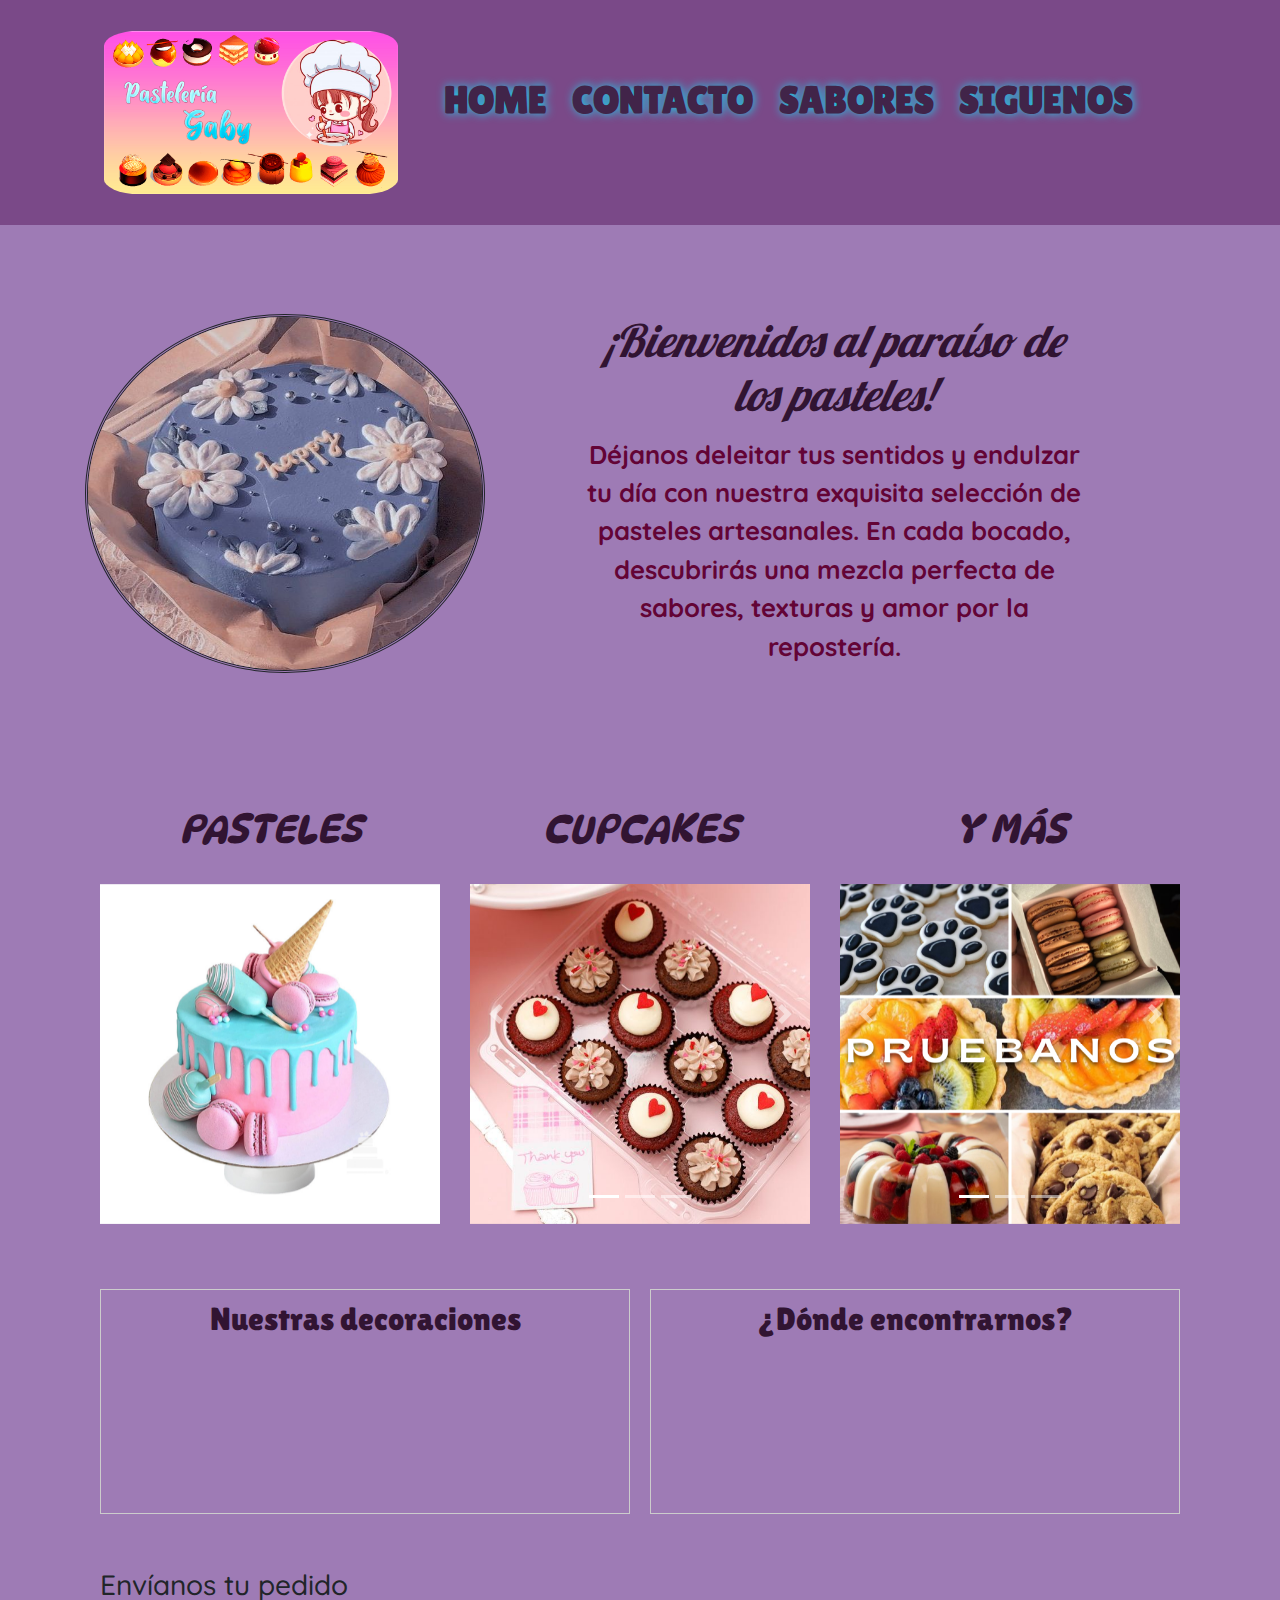
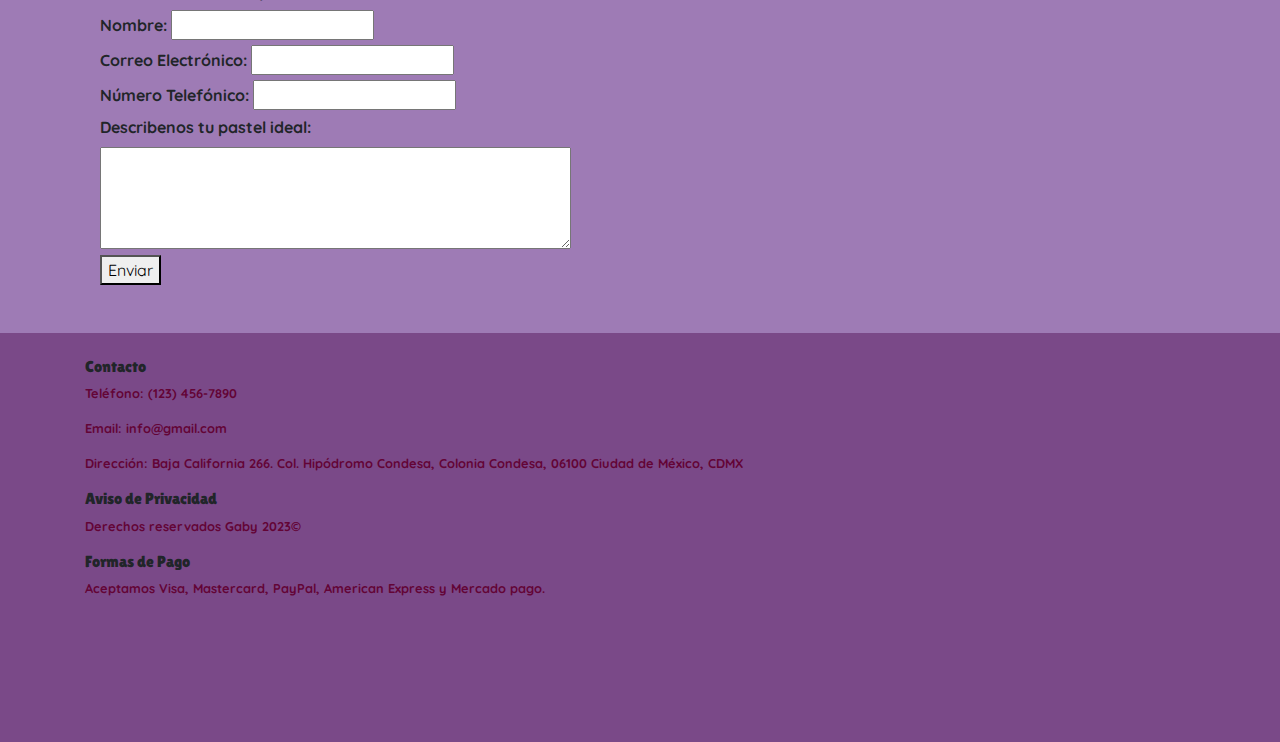
<file: index.html>
<!DOCTYPE html>
<html lang="en">

<head>
    <meta charset="UTF-8">
    <meta name="viewport" content="width=100%, initial-scale=1.0">
    <title>Pasteleria Gaby</title>
    <!-- Aquí importamos la hoja de estilos -->
    <link rel="stylesheet" href="style.css" />
    <link href="https://cdn.jsdelivr.net/npm/bootstrap@5.0.2/dist/css/bootstrap.min.css" rel="stylesheet"
        integrity="sha384-EVSTQN3/azprG1Anm3QDgpJLIm9Nao0Yz1ztcQTwFspd3yD65VohhpuuCOmLASjC" crossorigin="anonymous">
    <link rel="stylesheet" href="https://maxcdn.bootstrapcdn.com/bootstrap/4.5.2/css/bootstrap.min.css">
    <script src="https://ajax.googleapis.com/ajax/libs/jquery/3.5.1/jquery.min.js"></script>
    <script src="https://cdnjs.cloudflare.com/ajax/libs/popper.js/1.16.0/umd/popper.min.js"></script>
    <script src="https://maxcdn.bootstrapcdn.com/bootstrap/4.5.2/js/bootstrap.min.js"></script>
    <script src="script.js"></script>
</head>

<body style="height: 100%;">
    <header class="container-fluid">
        <div class="header" style="display: flex;">
            <div>
                <img src="./Imagenes/pasteleria.jpg" alt="logo pasteleria"
                    style="border-radius: 15%; margin-top: 5%; margin-bottom: 5%;">
            </div>
            <nav>
                <ul>
                    <a href="Pasteleria.html">
                        <li>HOME</li>
                    </a>
                    <a href="Contacto.html">
                        <li>CONTACTO</li>
                    </a>
                    <a href="Sabores.html">
                        <li>SABORES</li>
                    </a>
                    <a href="https://RedesSociales.html/">
                        <li>SIGUENOS</li>
                    </a>
                </ul>
            </nav>
        </div>
    </header>
    <main style="padding-top: 5%;">
        <div class="container">
            <div id="grid" style="padding-bottom: 5%;">
                <div id="Pastelprincipal"> <img src="Imagenes/Pastel pagina principal.jpg" alt="Pastel Happy"
                        style="width: 80%; height:80%; margin-block:5%; border-radius:50%; border-style: double;  ">
                </div>
                <div id="bienvenida">
                    <h1 class="bienvenida">¡Bienvenidos al paraíso de los pasteles!</h1>
                    <p class="resumen">Déjanos deleitar tus sentidos y endulzar tu día con nuestra exquisita selección
                        de
                        pasteles artesanales. En cada bocado, descubrirás una mezcla perfecta de sabores, texturas y
                        amor
                        por la repostería. </p>
                </div>
            </div>
            <div class="container">
                <div class="row">
                    <div class="col-md-4">
                        <div id="carousel1" class="carousel slide" data-ride="carousel" style="margin-bottom: 5%;">
                            <!-- Indicadores -->
                            <ul class="carousel-indicators">
                                <li data-target="#carousel1" data-slide-to="0" class="active"></li>
                                <li data-target="#carousel1" data-slide-to="1"></li>
                                <li data-target="#carousel1" data-slide-to="2"></li>
                            </ul>

                            <!-- Título del carrusel -->
                            <div class="carousel-title">
                                <h1>PASTELES</h1>
                                <br>
                            </div>
                            <!-- Imágenes del carrusel 1 -->
                            <div class="carousel-inner">
                                <div class="carousel-item active">
                                    <img src="Imagenes/pastel.jpg" alt="pastel helado" style=" width: 100%;">
                                </div>
                                <div class="carousel-item">
                                    <img src="Imagenes/bodas 4.jpg" alt="bodas" style="width: 100%;">
                                </div>
                                <div class="carousel-item">
                                    <img src="Imagenes/unicornio.jpg" alt="unicornio" style="width: 100%;">
                                </div>
                            </div>

                            <!-- Controles del carrusel pastel -->
                            <a class="carousel-control-prev" href="#carousel1" data-slide="prev">
                                <span class="carousel-control-prev-icon"></span>
                            </a>
                            <a class="carousel-control-next" href="#carousel1" data-slide="next">
                                <span class="carousel-control-next-icon"></span>
                            </a>
                        </div>
                    </div>

                    <div class="col-md-4">
                        <div id="carousel2" class="carousel slide" data-ride="carousel" style="margin-bottom: 5%;">
                            <!-- Indicadores -->
                            <ul class="carousel-indicators">
                                <li data-target="#carousel2" data-slide-to="0" class="active"></li>
                                <li data-target="#carousel2" data-slide-to="1"></li>
                                <li data-target="#carousel2" data-slide-to="2"></li>
                            </ul>

                            <div class="carousel-title">
                                <h1>CUPCAKES</h1>
                                <br>
                            </div>

                            <!-- Imágenes del carrusel 2 cupcake -->
                            <div class="carousel-inner">
                                <div class="carousel-item active">
                                    <img src="Imagenes/cupcake love.jpg" alt="cupcake amor" style="width: 100%;">
                                </div>
                                <div class="carousel-item">
                                    <img src="Imagenes/Mixedselectioncupcakescanva_800x800.webp" alt="varios"
                                        style="width: 100%;">
                                </div>
                                <div class="carousel-item">
                                    <img src="Imagenes/cupcake tree.jpg" alt="cupcake arbol" style="width: 100%;">
                                </div>
                            </div>
                            <!-- Controles del carrusel -->
                            <a class="carousel-control-prev" href="#carousel2" data-slide="prev">
                                <span class="carousel-control-prev-icon"></span>
                            </a>
                            <a class="carousel-control-next" href="#carousel2" data-slide="next">
                                <span class="carousel-control-next-icon"></span>
                            </a>
                        </div>
                    </div>

                    <div class="col-md-4">
                        <div id="carousel3" class="carousel slide" data-ride="carousel">
                            <!-- Indicadores -->
                            <ul class="carousel-indicators">
                                <li data-target="#carousel3" data-slide-to="0" class="active"></li>
                                <li data-target="#carousel3" data-slide-to="1"></li>
                                <li data-target="#carousel3" data-slide-to="2"></li>
                            </ul>

                            <div class="carousel-title">
                                <h1>Y MÁS</h1>
                                <br>
                            </div>
                            <!-- Imágenes del carrusel y más -->
                            <div class="carousel-inner">
                                <div class="carousel-item active">
                                    <img src="Imagenes/y mas.png" alt="y mas" style="width: 100%;">
                                </div>
                                <div class="carousel-item">
                                    <img src="Imagenes/galletas.jpg" alt="galletas" style="width: 100%;">
                                </div>
                                <div class="carousel-item">
                                    <img src="Imagenes/gelatina.jpg" alt="gelatina" style="width: 100%;">
                                </div>
                                <div class="carousel-item">
                                    <img src="Imagenes/macaroons.jpg" alt="macaroons" style="width: 100%;">
                                </div>
                                <div class="carousel-item">
                                    <img src="Imagenes/tartas.jpg" alt="tartas" style="width: 100%;">
                                </div>
                            </div>

                            <!-- Controles del carrusel -->
                            <a class="carousel-control-prev" href="#carousel3" data-slide="prev">
                                <span class="carousel-control-prev-icon"></span>
                            </a>
                            <a class="carousel-control-next" href="#carousel3" data-slide="next">
                                <span class="carousel-control-next-icon"></span>
                            </a>
                        </div>
                    </div>
                </div>
                <br>
                <br>
            </div>
            <div class="container">
                <div class="grid-container">
                    <div class="video-container" style="text-align: center;">
                        <h2>Nuestras decoraciones</h2>
                        <iframe id="video" src="https://www.youtube.com/embed/ib1V_Z9sjHQ"
                            title="YouTube video player" frameborder="0"
                            allow="accelerometer; autoplay; clipboard-write; encrypted-media; gyroscope; picture-in-picture; web-share"
                            allowfullscreen></iframe>
                    </div>
                    <div class="mapa-container" style="text-align: center;">
                        <h2>¿Dónde encontrarnos?</h2>
                        <iframe id="mapa"
                            src="https://www.google.com/maps/embed?pb=!1m18!1m12!1m3!1d3763.155352670816!2d-99.17307862572287!3d19.405692541541548!2m3!1f0!2f0!3f0!3m2!1i1024!2i768!4f13.1!3m3!1m2!1s0x85d1ff6af81bbc01%3A0x2730088404fa512b!2sCatfecito!5e0!3m2!1ses-419!2smx!4v1691714903541!5m2!1ses-419!2smx"
                            style="border:0;" allowfullscreen="" loading="lazy" referrerpolicy="no-referrer-when-downgrade">
                        </iframe>
                    </div>
                </div>                
                
                <div class="formulario" style="margin-top: 5%; font-family: 'Quicksand', sans-serif; font-weight: bolder;">
                    <h3>Envíanos tu pedido</h3>
                    <form id="formulario">
                        <label for="nombre">Nombre:</label>
                        <input type="text" id="nombre" required><br>

                        <label for="correo">Correo Electrónico:</label>
                        <input type="email" id="correo" required><br>

                        <label for="telefono">Número Telefónico:</label>
                        <input type="tel" id="telefono" required><br>

                        <label for="requisicion">Describenos tu pastel ideal:</label><br>
                        <textarea id="requisicion" rows="4" cols="50" style="max-width: 100%;" required></textarea><br>

                        <button type="submit">Enviar</button>
                    </form>
                </div>
            </div>
            <br>
            <br>
    </main>
    <footer style="padding-bottom: 10%;">
        <br>
        <div class="container">
            <div id="col-md-4">
                <div class="contact-info">
                    <h6>Contacto</h6>
                    <p>Teléfono: (123) 456-7890</p>
                    <p>Email: info@gmail.com</p>
                    <p>Dirección: Baja California 266. Col. Hipódromo Condesa, Colonia Condesa, 06100 Ciudad de México,
                        CDMX</p>
                </div>
                <div class="privacy-policy">
                    <div id="col-md-4">
                        <h6>Aviso de Privacidad</h6>
                        <p>Derechos reservados Gaby 2023©</p>
                    </div>
                </div>
                <div class="payment-methods">
                    <div id="col-md-4">
                        <h6>Formas de Pago</h6>
                        <p>Aceptamos Visa, Mastercard, PayPal, American Express y Mercado pago.</p>
                    </div>
                </div>
            </div>
        </div>
        </div>
    </footer>
    </div>
    <script src="https://cdn.jsdelivr.net/npm/bootstrap@5.0.2/dist/js/bootstrap.bundle.min.js"
        integrity="sha384-MrcW6ZMFYlzcLA8Nl+NtUVF0sA7MsXsP1UyJoMp4YLEuNSfAP+JcXn/tWtIaxVXM"
        crossorigin="anonymous"></script>
</body>

</html>
</file>
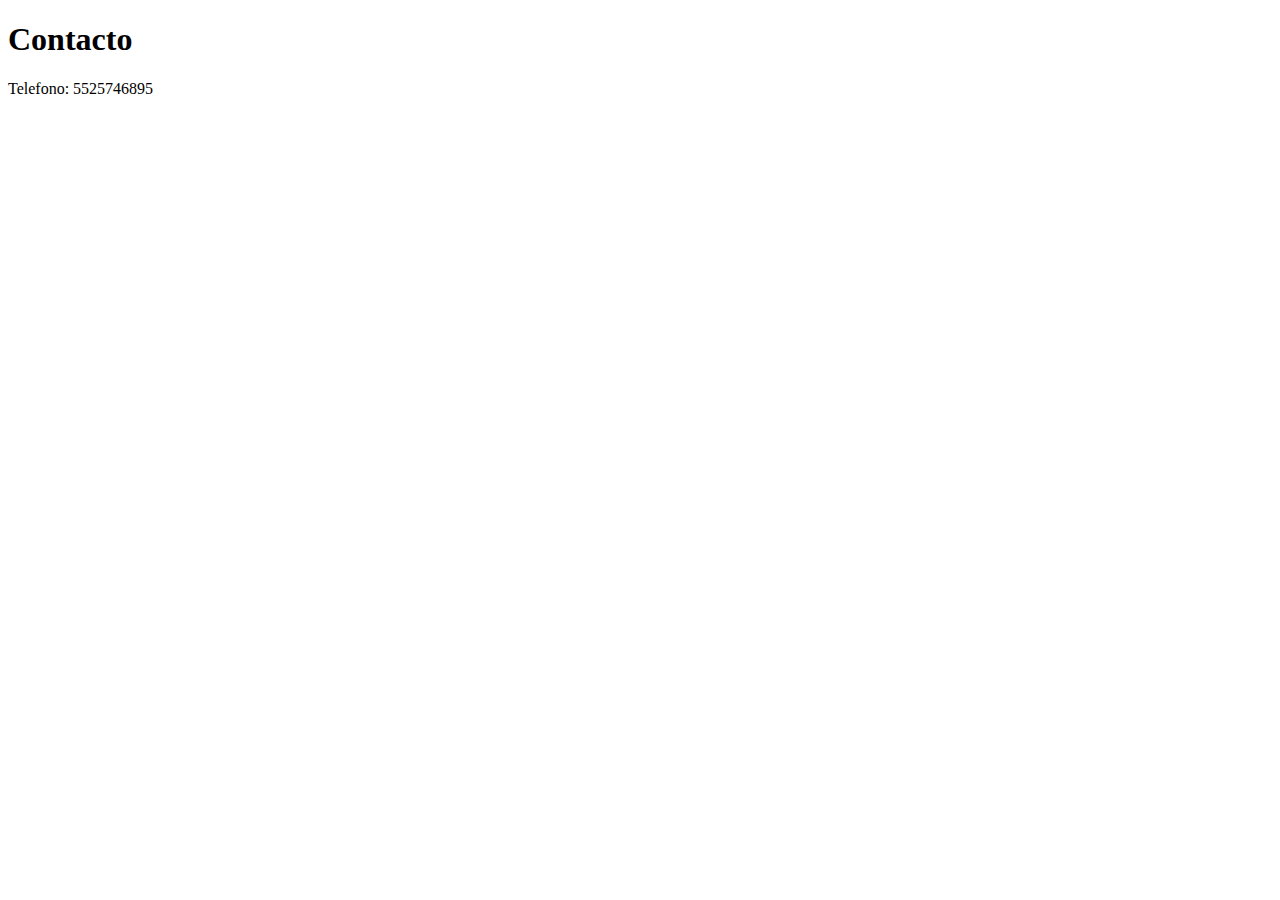
<file: Contacto.html>
<!DOCTYPE html>
<html lang="en">
<head>
    <meta charset="UTF-8">
    <meta name="viewport" content="width=, initial-scale=1.0">
    <title>Document</title>
</head>
<body>
    <h1>Contacto</h1>
    <p>Telefono: 5525746895</p>
</body>
</html>
</file>
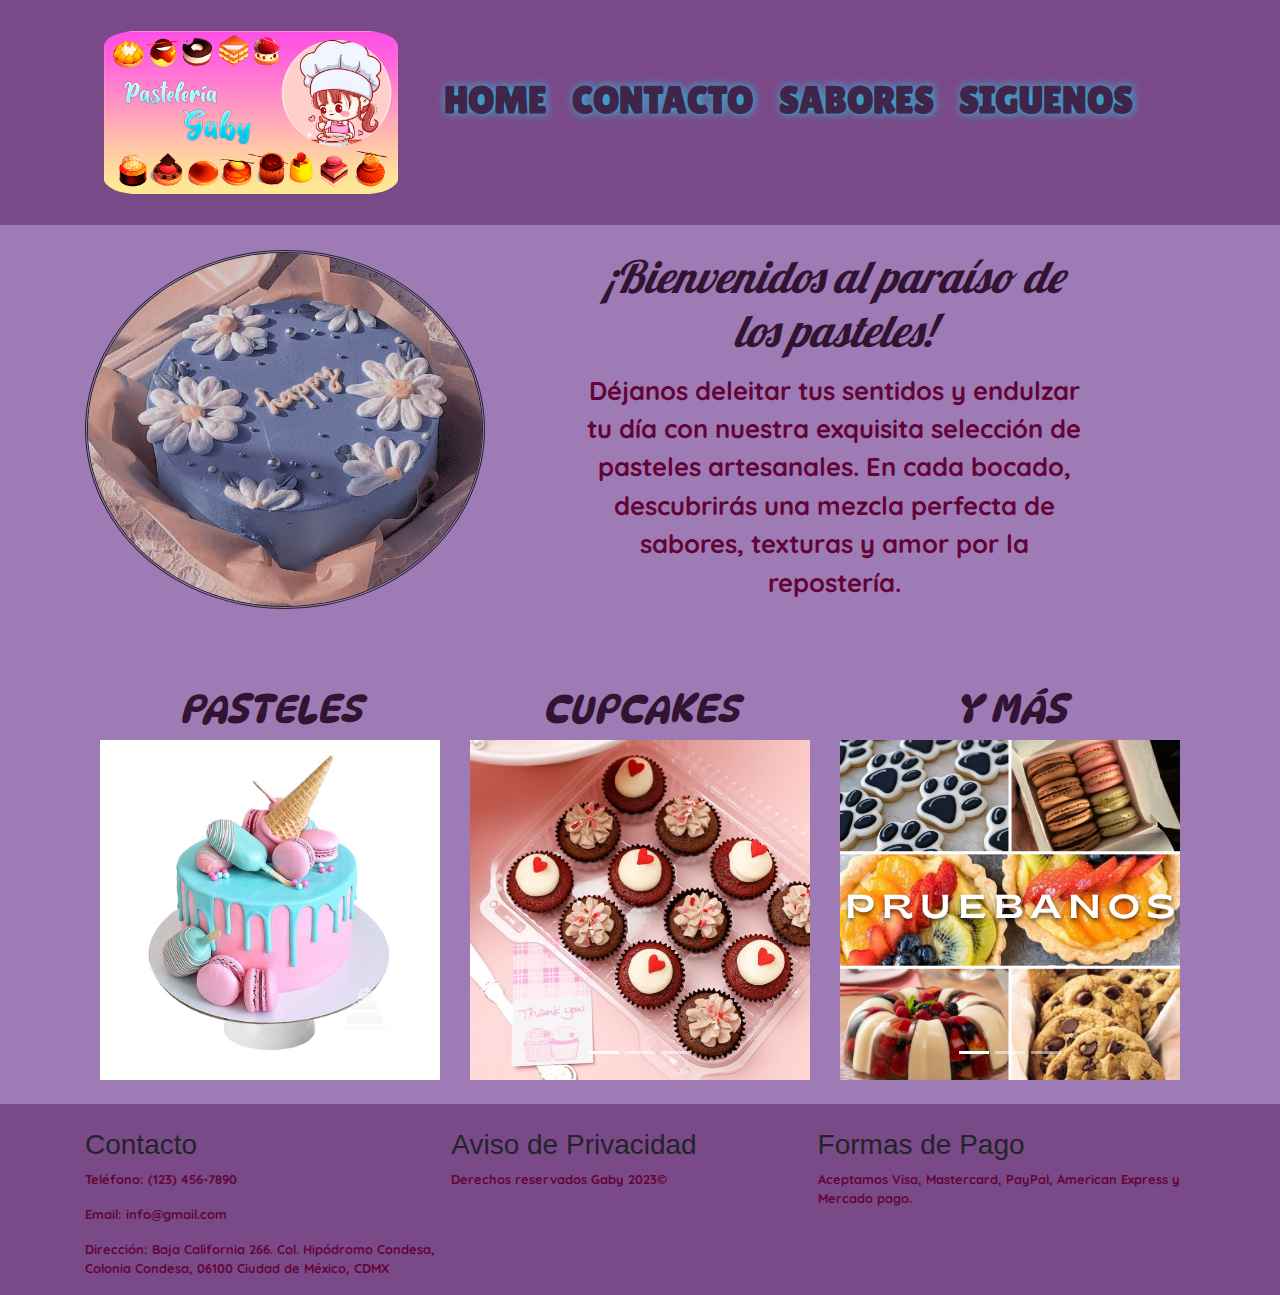
<file: Pasteleria.html>
<!DOCTYPE html>
<html lang="en">

<head>
    <meta charset="UTF-8">
    <meta name="viewport" content="width=100%, initial-scale=1.0">
    <title>Pasteleria Gaby</title>
    <!-- Aquí importamos la hoja de estilos -->
    <link rel="stylesheet" href="style.css" />
    <link href="https://cdn.jsdelivr.net/npm/bootstrap@5.0.2/dist/css/bootstrap.min.css" rel="stylesheet"
        integrity="sha384-EVSTQN3/azprG1Anm3QDgpJLIm9Nao0Yz1ztcQTwFspd3yD65VohhpuuCOmLASjC" crossorigin="anonymous">
    <link rel="stylesheet" href="https://maxcdn.bootstrapcdn.com/bootstrap/4.5.2/css/bootstrap.min.css">
    <script src="https://ajax.googleapis.com/ajax/libs/jquery/3.5.1/jquery.min.js"></script>
    <script src="https://cdnjs.cloudflare.com/ajax/libs/popper.js/1.16.0/umd/popper.min.js"></script>
    <script src="https://maxcdn.bootstrapcdn.com/bootstrap/4.5.2/js/bootstrap.min.js"></script>
    <script src="script.js"></script>
</head>

<body>
    <header class="container-fluid">
        <div class="header" style="display: flex;">
            <div>
                <img src="./Imagenes/pasteleria.jpg" alt="logo pasteleria"
                    style="border-radius: 15%; margin-top: 5%; margin-bottom: 5%;">
            </div>
            <nav>
                <ul>
                    <a href="Pasteleria.html">
                        <li>HOME</li>
                    </a>
                    <a href="Contacto.html">
                        <li>CONTACTO</li>
                    </a>
                    <a href="Sabores.html">
                        <li>SABORES</li>
                    </a>
                    <a href="https://RedesSociales.html/">
                        <li>SIGUENOS</li>
                    </a>
                </ul>
            </nav>
        </div>
    </header>

    <main>
        <div class="container">
            <div id="grid">
                <div id="Pastelprincipal"> <img src="Imagenes/Pastel pagina principal.jpg" alt="Pastel Happy"
                        style="width: 80%; height:80%; margin-block:5%; border-radius:50%; border-style: double;  ">
                </div>
                <div id="bienvenida">
                    <h1 class="bienvenida">¡Bienvenidos al paraíso de los pasteles!</h1>
                    <p class="resumen">Déjanos deleitar tus sentidos y endulzar tu día con nuestra exquisita selección
                        de
                        pasteles artesanales. En cada bocado, descubrirás una mezcla perfecta de sabores, texturas y
                        amor
                        por la repostería. </p>
                </div>
            </div>


            <div class="container">
                <div class="row">
                    <div class="col-md-4">
                        <div id="carousel1" class="carousel slide" data-ride="carousel">
                            <!-- Indicadores -->
                            <ul class="carousel-indicators">
                                <li data-target="#carousel1" data-slide-to="0" class="active"></li>
                                <li data-target="#carousel1" data-slide-to="1"></li>
                                <li data-target="#carousel1" data-slide-to="2"></li>
                            </ul>

                            <!-- Título del carrusel -->
                            <div class="carousel-title">
                                <h1>PASTELES</h1>
                            </div>
                            <!-- Imágenes del carrusel 1 -->
                            <div class="carousel-inner">
                                <div class="carousel-item active">
                                    <img src="Imagenes/pastel.jpg" alt="pastel helado" style=" width: 100%;">
                                </div>
                                <div class="carousel-item">
                                    <img src="Imagenes/bodas 4.jpg" alt="bodas" style="width: 100%;">
                                </div>
                                <div class="carousel-item">
                                    <img src="Imagenes/unicornio.jpg" alt="unicornio" style="width: 100%;">
                                </div>
                            </div>

                            <!-- Controles del carrusel pastel -->
                            <a class="carousel-control-prev" href="#carousel1" data-slide="prev">
                                <span class="carousel-control-prev-icon"></span>
                            </a>
                            <a class="carousel-control-next" href="#carousel1" data-slide="next">
                                <span class="carousel-control-next-icon"></span>
                            </a>
                        </div>
                    </div>

                    <div class="col-md-4">
                        <div id="carousel2" class="carousel slide" data-ride="carousel">
                            <!-- Indicadores -->
                            <ul class="carousel-indicators">
                                <li data-target="#carousel2" data-slide-to="0" class="active"></li>
                                <li data-target="#carousel2" data-slide-to="1"></li>
                                <li data-target="#carousel2" data-slide-to="2"></li>
                            </ul>

                            <div class="carousel-title">
                                <h1>CUPCAKES</h1>
                            </div>

                            <!-- Imágenes del carrusel 2 cupcake -->
                            <div class="carousel-inner">
                                <div class="carousel-item active">
                                    <img src="Imagenes/cupcake love.jpg" alt="cupcake amor" style="width: 100%;">
                                </div>
                                <div class="carousel-item">
                                    <img src="Imagenes/Mixedselectioncupcakescanva_800x800.webp" alt="varios"
                                        style="width: 100%;">
                                </div>
                                <div class="carousel-item">
                                    <img src="Imagenes/cupcake tree.jpg" alt="cupcake arbol" style="width: 100%;">
                                </div>
                            </div>


                            <!-- Controles del carrusel -->
                            <a class="carousel-control-prev" href="#carousel2" data-slide="prev">
                                <span class="carousel-control-prev-icon"></span>
                            </a>
                            <a class="carousel-control-next" href="#carousel2" data-slide="next">
                                <span class="carousel-control-next-icon"></span>
                            </a>
                        </div>
                    </div>

                    <div class="col-md-4">
                        <div id="carousel3" class="carousel slide" data-ride="carousel">
                            <!-- Indicadores -->
                            <ul class="carousel-indicators">
                                <li data-target="#carousel3" data-slide-to="0" class="active"></li>
                                <li data-target="#carousel3" data-slide-to="1"></li>
                                <li data-target="#carousel3" data-slide-to="2"></li>
                            </ul>

                            <div class="carousel-title">
                                <h1>Y MÁS</h1>
                            </div>
                            <!-- Imágenes del carrusel y más -->
                            <div class="carousel-inner">
                                <div class="carousel-item active">
                                    <img src="Imagenes/y mas.png" alt="y mas" style="width: 100%;">
                                </div>
                                <div class="carousel-item">
                                    <img src="Imagenes/galletas.jpg" alt="galletas" style="width: 100%;">
                                </div>
                                <div class="carousel-item">
                                    <img src="Imagenes/gelatina.jpg" alt="gelatina" style="width: 100%;">
                                </div>
                                <div class="carousel-item">
                                    <img src="Imagenes/macaroons.jpg" alt="macaroons" style="width: 100%;">
                                </div>
                                <div class="carousel-item">
                                    <img src="Imagenes/tartas.jpg" alt="tartas" style="width: 100%;">
                                </div>
                            </div>

                            <!-- Controles del carrusel -->
                            <a class="carousel-control-prev" href="#carousel3" data-slide="prev">
                                <span class="carousel-control-prev-icon"></span>
                            </a>
                            <a class="carousel-control-next" href="#carousel3" data-slide="next">
                                <span class="carousel-control-next-icon"></span>
                            </a>
                        </div>
                    </div>
                </div>
            </div>
            <br>
    </main>

    <footer>
        <br>
        <div class="container">
            <div id="gridfooter">
                <div class="contact-info">
                    <h3>Contacto</h3>
                    <p>Teléfono: (123) 456-7890</p>
                    <p>Email: info@gmail.com</p>
                    <p>Dirección: Baja California 266. Col. Hipódromo Condesa, Colonia Condesa, 06100 Ciudad de México,
                        CDMX</p>
                </div>
                <div class="privacy-policy">
                    <h3>Aviso de Privacidad</h3>
                    <p>Derechos reservados Gaby 2023©</p>
                </div>
                <div class="payment-methods">
                    <h3>Formas de Pago</h3>
                    <p>Aceptamos Visa, Mastercard, PayPal, American Express y Mercado pago.</p>
                </div>
            </div>
        </div>
    </footer>
    </div>
    <script src="https://cdn.jsdelivr.net/npm/bootstrap@5.0.2/dist/js/bootstrap.bundle.min.js"
        integrity="sha384-MrcW6ZMFYlzcLA8Nl+NtUVF0sA7MsXsP1UyJoMp4YLEuNSfAP+JcXn/tWtIaxVXM"
        crossorigin="anonymous"></script>
</body>

</html>
</file>
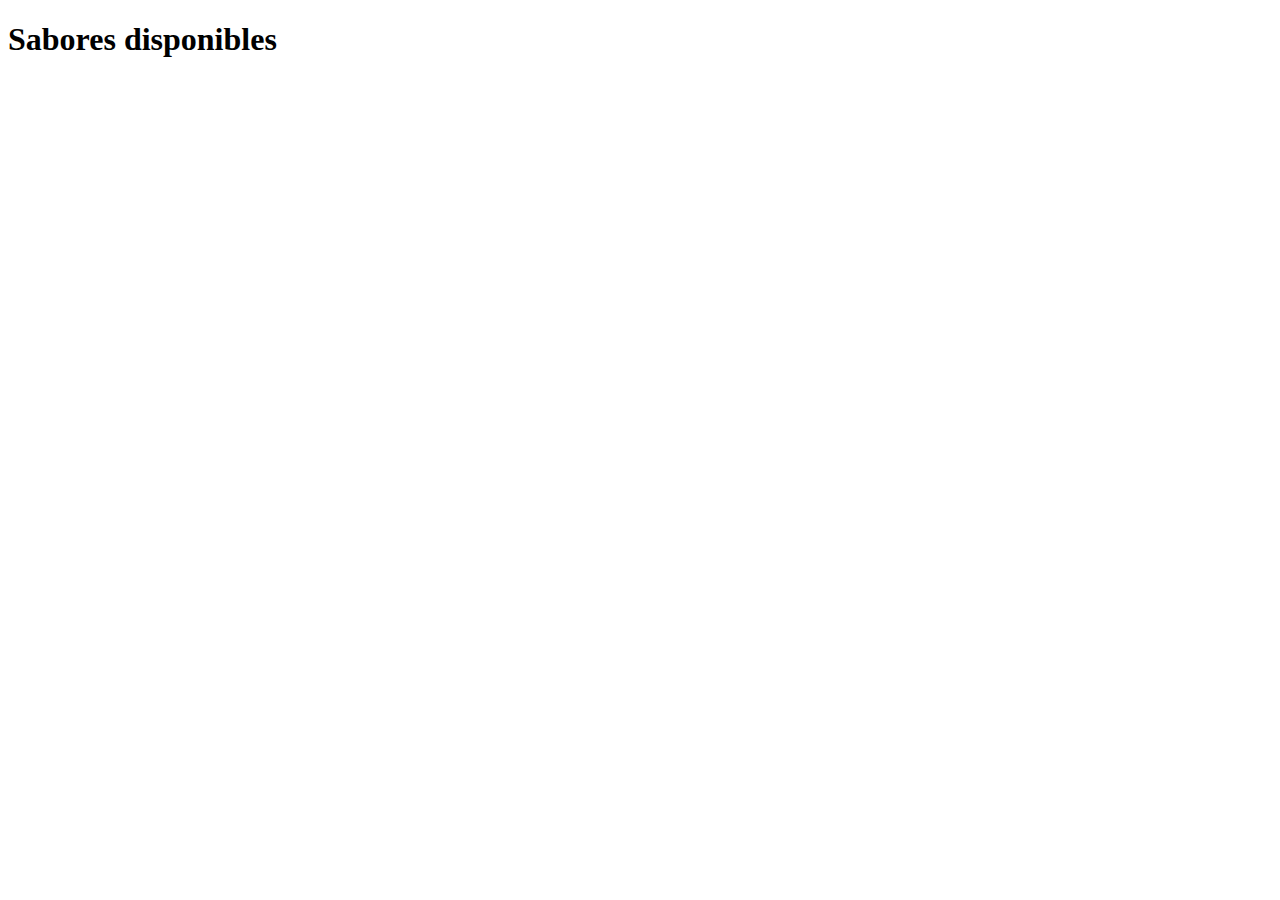
<file: Sabores.html>
<!DOCTYPE html>
<html lang="en">
<head>
    <meta charset="UTF-8">
    <meta name="viewport" content="width=, initial-scale=1.0">
    <title>Document</title>
</head>
<body>
    <h1>Sabores disponibles</h1>
</body>
</html>
</file>
<file: style.css>
@import url('https://fonts.googleapis.com/css2?family=Erica+One&display=swap');
@import url('https://fonts.googleapis.com/css2?family=Quicksand&display=swap');
@import url('https://fonts.googleapis.com/css2?family=Lobster&display=swap');
@import url('https://fonts.googleapis.com/css2?family=Shadows+Into+Light&display=swap');
@import url('https://fonts.googleapis.com/css2?family=Lilita+One&display=swap');
@import url('https://fonts.googleapis.com/css2?family=DynaPuff:wght@500&display=swap');
@import url('https://fonts.googleapis.com/css2?family=Quicksand:wght@300&display=swap');
@import url('https://fonts.googleapis.com/css2?family=Quicksand:wght@300&display=swap');

body, html {
    margin: 0;
    padding: 0;
    height: 100%; /* Establece el alto del cuerpo y el html al 100% de la ventana gráfica */
  }

body {
    background-color: #663046;
    width: 100%;
    height: 100%;
}

header {
    background-color: #7A4988;
    display: flex;
    flex-direction: row;
    justify-content: space-between;
    width: 100%;
}

.header {
    margin-left: 3%;
}

header ul {

    list-style: none;
    text-decoration: none;    
    display: flex;
    flex-direction: row;
    padding: 20px;
    margin-top: 5%;
    font-size: 3vw; /* Usando vw para el tamaño de fuente */
    font-weight: 1000;
}

header ul li {
    margin: 1vw; /* Usando vw para los márgenes */
    font-family: 'Lilita One', cursive;
    text-shadow: rgb(34, 199, 228) 1px 0 10px;
    color: #412449;
}

header img {
    width: 25vw; /* Usando vw para el tamaño de la imagen */
    height: auto;
    margin-left: 3vw; /* Usando vw para el margen izquierdo */
    margin-top: auto;
    padding: 1vw; /* Usando vw para el padding */
}

nav a {
    text-decoration: none;
}

main {
    background-color: #9E7BB5;
    width: 100%;
}

footer {
    background-color:#7A4988;
    

}

footer p {
font-family: 'Quicksand', sans-serif;
font-size: 1vw;

}

h1 {
    color: #311432;
    font-family: 'DynaPuff', cursive;
    font-style: oblique;
}

p {
    color: #630436;
    font-weight: 700;
    font-size: 2vw;
}

.bienvenida {
    text-align: center;
    margin-top: 2vw; /* Usando vw para el margen superior */
    font-size: 3.5vw; /* Usando vw para el tamaño de fuente */
    font-family: 'Lobster', cursive;
}

.resumen {
    text-align: center;
    margin-top: 1vw; /* Usando vw para el margen superior */
    font-size: 2vw; /* Usando vw para el tamaño de fuente */
    font-family: 'Quicksand', sans-serif;
}

/* Establecer el tamaño máximo para las imágenes en la sección de 'body' */
body img {
    max-width: 70vw; /* Establecer el ancho máximo en vw */
    height: auto;
}

#grid {
    display: grid;
    width: 90%;
    grid-template-columns: 50% 50%;
  }

#gridfooter {
    text-align: left;
    display: grid;
    width: 100%;
    grid-template-columns: 33% 33% 33%;
}


  .carousel-title {
    text-align: center;
    margin-top: 10px;
  }

  h6 {
    font-size: 1.5vw;
    font-family: 'Lilita One', cursive;
  }

  h2 {
    display: flex;
    flex-direction: row;
    justify-content: center;
    font-family: 'Lilita One', cursive;
    color: #311432;
  }

  .grid-container {
    display: grid;
    grid-template-columns: repeat(auto-fit, minmax(300px, 1fr));
    gap: 20px;
}

.video-container,
.mapa-container {
    border: 1px solid #ccc;
    padding: 10px;
}
</file>
